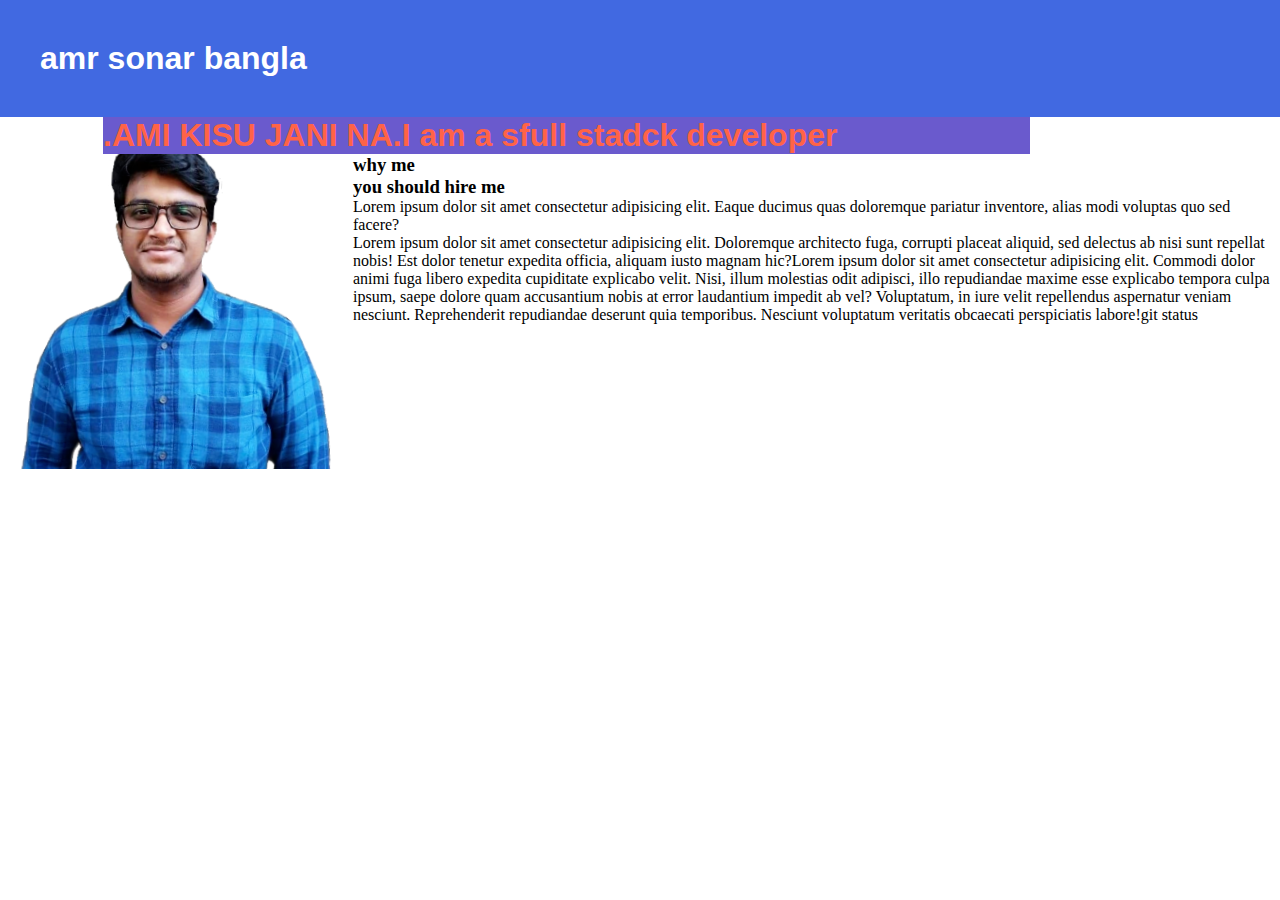
<file: test.html>
<!DOCTYPE html>
<html lang="en">
<head>
    <meta charset="UTF-8">
    <meta http-equiv="X-UA-Compatible" content="IE=edge">
    <meta name="viewport" content="width=device-width, initial-scale=1.0">
    <link rel="stylesheet" href="style.css">
    <title>Document</title>
</head>
<body>
    <header class="dong">
        <h1>
            amr sonar bangla
        </h1>
    </header>
    <section class="container">
        <div class="first-section">
            <img src="/image/A 13 600DPI.png" alt="ayoner pic">
        </div>
        <div class="section-section">
            <h1>.AMI KISU JANI NA.I am a sfull stadck developer</h1>
            <h3>why me</h3>
            <h3>you should hire me</h3>
            <p>Lorem ipsum dolor sit amet consectetur adipisicing elit. Eaque ducimus quas doloremque pariatur inventore, alias modi voluptas quo sed facere?</p>
            <p>Lorem ipsum dolor sit amet consectetur adipisicing elit. Doloremque architecto fuga, corrupti placeat aliquid, sed delectus ab nisi sunt repellat nobis! Est dolor tenetur expedita officia, aliquam iusto magnam hic?Lorem ipsum dolor sit amet consectetur adipisicing elit. Commodi dolor animi fuga libero expedita cupiditate explicabo velit. Nisi, illum molestias odit adipisci, illo repudiandae maxime esse explicabo tempora culpa ipsum, saepe dolore quam accusantium nobis at error laudantium impedit ab vel? Voluptatum, in iure velit repellendus aspernatur veniam nesciunt. Reprehenderit repudiandae deserunt quia temporibus. Nesciunt voluptatum veritatis obcaecati perspiciatis labore!git status</p>
        </div>
    </section>
</body>
</html>
</file>
<file: style.css>
*{
    box-sizing: border-box;
    margin:0;
    padding:0;
}

h1{
    background-color: slateblue;
    color: tomato;
    font-family: Arial, Helvetica, sans-serif;
}
.ac p{
     text-align: justify;
     font-family: Verdana, Geneva, Tahoma, sans-serif;
     font-weight: 400;
     font-style: italic;
 }
 .blog{
     font-size: 2em;
     text-align: center;
     font-family: Arial, Helvetica, sans-serif;
 }
 .af{
     color: sienna;
 }
 .ac{
     background-color: skyblue;
     border: 3px solid slategray;
     border-radius: 15px;
     margin-left: 10px;
     margin-right: 10px;
     margin-top: 20px;
     margin-bottom: 20px;
     padding-left: 10px;
     padding-right: 10px;
     padding-top: 10px;
     padding-bottom: 10px;
     
 }
 .av{
     color: sienna;
 }
 .ad{
     color: teal;
 }
 #abc{
     color: lawngreen;
 }
 #def{
     background-color: lightblue;

 }

 .ami{
     background-color: bisque;
     color: black;
 }
 .tumi{
     color: tomato;
     background-color: purple;

 }
 .sikhlam{
     background-color: darkkhaki;
     color: red;
 }
 .hot{
     text-align: right;
 }
 .jani{
     font-size: 21px;
 }

 /*eita test css*/

 /*header section css*/

    .dong{
        background-color: red;
    }
    .dong h1{
        color:white;
        background-color: royalblue;
        padding:40px;
    }

 /*header section css end*/

 /*second section scss stasts here*/

 .container{
     display:flex;
 }
 .container h1{
     margin-right:250px ;
     margin-left:-250px;
 }
</file>
